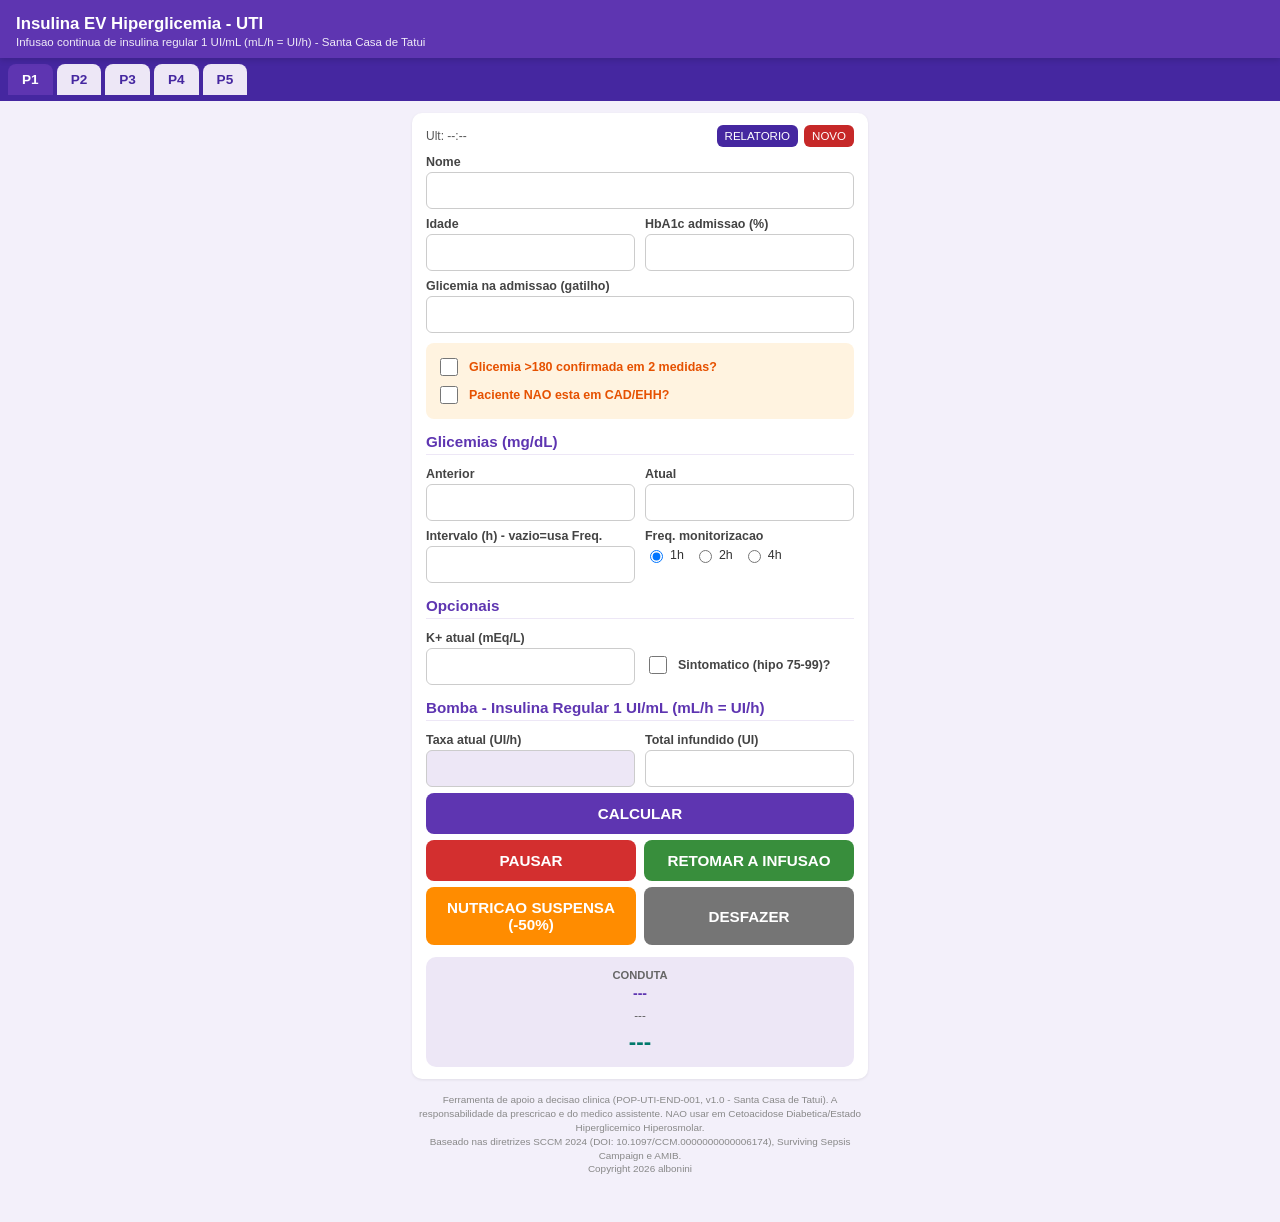
<file: index.html>
<!DOCTYPE html>
<html lang="pt-BR">
<head>
<meta charset="UTF-8">
<meta name="viewport" content="width=device-width, initial-scale=1, viewport-fit=cover">
<meta name="theme-color" content="#5E35B1">
<title>Insulina EV Hiperglicemia - UTI</title>
<link rel="manifest" href="manifest.json">
<link rel="icon" href="icons/icon-192.png">
<link rel="apple-touch-icon" href="icons/icon-192.png">
<link rel="stylesheet" href="style.css">
</head>
<body>

<header class="topbar">
  <h1>Insulina EV Hiperglicemia - UTI</h1>
  <p>Infusao continua de insulina regular 1 UI/mL (mL/h = UI/h) - Santa Casa de Tatui</p>
</header>

<nav class="tabs" id="tabs"></nav>

<main>
  <div class="cartao">
    <div class="topo-acoes">
      <span id="ultimoHorario">Ult: --:--</span>
      <span id="alertaAtraso" class="alerta-atraso"></span>
      <span class="direita">
        <button class="btn-pdf" id="btnRelatorio">RELATORIO</button>
        <button class="btn-reset" id="btnNovo">NOVO</button>
      </span>
    </div>

    <label for="campoNome">Nome</label>
    <input type="text" id="campoNome" maxlength="40">

    <div class="linha2">
      <div>
        <label for="campoIdade">Idade</label>
        <input type="number" id="campoIdade" min="0" max="120">
      </div>
      <div>
        <label for="campoHba1c">HbA1c admissao (%)</label>
        <input type="number" id="campoHba1c" step="0.1" min="0" max="20">
      </div>
    </div>

    <label for="campoGlicGatilho">Glicemia na admissao (gatilho)</label>
    <input type="number" id="campoGlicGatilho" min="0">

    <div class="caixa-aviso">
      <label><input type="checkbox" id="campoBgConfirmado"> Glicemia &gt;180 confirmada em 2 medidas?</label>
      <label><input type="checkbox" id="campoNaoCadEhh"> Paciente NAO esta em CAD/EHH?</label>
    </div>

    <div class="titulo-secao">Glicemias (mg/dL)</div>
    <div class="linha2">
      <div>
        <label for="campoGlicPrev">Anterior</label>
        <input type="number" id="campoGlicPrev" min="0">
      </div>
      <div>
        <label for="campoGlicNow">Atual</label>
        <input type="number" id="campoGlicNow" min="0">
      </div>
    </div>

    <div class="linha2">
      <div>
        <label for="campoHoras">Intervalo (h) - vazio=usa Freq.</label>
        <input type="number" id="campoHoras" step="0.1" min="0">
      </div>
      <div>
        <label>Freq. monitorizacao</label>
        <div class="freq-opcoes">
          <label><input type="radio" name="freq" value="1" checked> 1h</label>
          <label><input type="radio" name="freq" value="2"> 2h</label>
          <label><input type="radio" name="freq" value="4"> 4h</label>
        </div>
      </div>
    </div>

    <div class="titulo-secao">Opcionais</div>
    <div class="linha2">
      <div>
        <label for="campoK">K+ atual (mEq/L)</label>
        <input type="number" id="campoK" step="0.1" min="0">
      </div>
      <div class="chk-inline" style="margin-top: 22px;">
        <input type="checkbox" id="campoSintomatico">
        <label for="campoSintomatico" style="margin:0;">Sintomatico (hipo 75-99)?</label>
      </div>
    </div>

    <div class="titulo-secao">Bomba - Insulina Regular 1 UI/mL (mL/h = UI/h)</div>
    <div class="linha2">
      <div>
        <label for="campoTaxa">Taxa atual (UI/h)</label>
        <input type="text" id="campoTaxa" class="destaque">
      </div>
      <div>
        <label for="campoTotalInfundido">Total infundido (UI)</label>
        <input type="number" id="campoTotalInfundido" min="0">
      </div>
    </div>

    <div class="botoes">
      <button class="btn-calcular" id="btnCalcular">CALCULAR</button>
      <div class="linha-dupla">
        <button class="btn-pausar" id="btnPausar">PAUSAR</button>
        <button class="btn-retomar" id="btnRetomar">RETOMAR A INFUSAO</button>
      </div>
      <div class="linha-dupla">
        <button class="btn-nutricao" id="btnNutricao">NUTRICAO SUSPENSA (-50%)</button>
        <button class="btn-desfazer" id="btnDesfazer">DESFAZER</button>
      </div>
    </div>

    <div class="painel-resultado">
      <div class="rotulo">Conduta</div>
      <div class="acao" id="resAcao">---</div>
      <div class="delta-info" id="resDelta">---</div>
      <div class="vazao" id="resVazao">---</div>
    </div>
  </div>

  <p class="disclaimer">
    Ferramenta de apoio a decisao clinica (POP-UTI-END-001, v1.0 - Santa Casa de Tatui). A responsabilidade da
    prescricao e do medico assistente. NAO usar em Cetoacidose Diabetica/Estado Hiperglicemico Hiperosmolar.<br>
    Baseado nas diretrizes SCCM 2024 (DOI: 10.1097/CCM.0000000000006174), Surviving Sepsis Campaign e AMIB.<br>
    Copyright 2026 albonini
  </p>
</main>

<div id="toast-container"></div>

<div id="relatorio-overlay" class="hidden">
  <div class="relatorio-topo">
    <h2 id="relatorioTitulo">Relatorio</h2>
    <div>
      <button onclick="window.print()">IMPRIMIR / SALVAR PDF</button>
      <button class="fechar" id="btnFecharRelatorio">FECHAR</button>
    </div>
  </div>
  <div id="relatorioConteudo"></div>
</div>

<script src="protocolo.js"></script>
<script src="db.js"></script>
<script src="app.js"></script>
</body>
</html>
</file>
<file: style.css>
:root {
  --cor-fundo: #F3F0FA;
  --cor-primaria: #5E35B1;
  --cor-primaria-escura: #4527A0;
  --cor-campo-destaque: #EDE7F6;
  --cor-aviso-fundo: #FFF3E0;
  --cor-aviso-texto: #E65100;
  --cor-resultado-fundo: #EDE7F6;
  --cor-resultado-vazao: #00796B;
  --cor-perigo: #d32f2f;
  --cor-sucesso: #388e3c;
  --cor-alerta: #ff8c00;
  --cor-neutro: #757575;
}

* { box-sizing: border-box; }

body {
  margin: 0;
  font-family: Arial, Helvetica, sans-serif;
  background: var(--cor-fundo);
  color: #222;
  padding-bottom: 24px;
}

.topbar {
  background: var(--cor-primaria);
  color: #fff;
  padding: 14px 16px 10px;
  position: sticky;
  top: 0;
  z-index: 5;
  box-shadow: 0 2px 6px rgba(0, 0, 0, 0.15);
}

.topbar h1 {
  margin: 0;
  font-size: 1.05rem;
  font-weight: bold;
}

.topbar p {
  margin: 2px 0 0;
  font-size: 0.72rem;
  opacity: 0.9;
}

.tabs {
  display: flex;
  gap: 4px;
  overflow-x: auto;
  background: var(--cor-primaria-escura);
  padding: 6px 8px;
  position: sticky;
  top: 56px;
  z-index: 4;
}

.tabs button {
  flex: 0 0 auto;
  border: none;
  border-radius: 8px 8px 0 0;
  padding: 8px 14px;
  font-size: 0.85rem;
  font-weight: bold;
  background: var(--cor-campo-destaque);
  color: var(--cor-primaria-escura);
  cursor: pointer;
}

.tabs button.ativo {
  background: var(--cor-primaria);
  color: #fff;
}

main {
  max-width: 480px;
  margin: 0 auto;
  padding: 12px;
}

.cartao {
  background: #fff;
  border-radius: 10px;
  padding: 12px 14px;
  margin-bottom: 12px;
  box-shadow: 0 1px 3px rgba(0, 0, 0, 0.08);
}

.topo-acoes {
  display: flex;
  justify-content: space-between;
  align-items: center;
  gap: 8px;
  margin-bottom: 8px;
  font-size: 0.75rem;
  color: #555;
}

.topo-acoes .direita {
  display: flex;
  gap: 6px;
}

.topo-acoes button {
  font-size: 0.72rem;
  padding: 5px 8px;
  border: none;
  border-radius: 6px;
  color: #fff;
  cursor: pointer;
}

.btn-pdf { background: var(--cor-primaria-escura); }
.btn-reset { background: #c62828; }

.alerta-atraso {
  color: var(--cor-perigo);
  font-weight: bold;
}

label {
  display: block;
  font-size: 0.78rem;
  font-weight: bold;
  margin: 8px 0 3px;
  color: #444;
}

input[type="text"], input[type="number"] {
  width: 100%;
  padding: 9px 10px;
  border: 1px solid #ccc;
  border-radius: 6px;
  font-size: 0.95rem;
}

input.destaque {
  background: var(--cor-campo-destaque);
  font-weight: bold;
}

.linha2 {
  display: grid;
  grid-template-columns: 1fr 1fr;
  gap: 10px;
}

.caixa-aviso {
  background: var(--cor-aviso-fundo);
  border-radius: 8px;
  padding: 8px 10px;
  margin: 10px 0;
}

.caixa-aviso label {
  display: flex;
  align-items: center;
  gap: 8px;
  color: var(--cor-aviso-texto);
  font-weight: bold;
  margin: 4px 0;
}

.caixa-aviso input[type="checkbox"] {
  width: 18px;
  height: 18px;
}

.titulo-secao {
  color: var(--cor-primaria);
  font-size: 0.95rem;
  font-weight: bold;
  margin: 14px 0 4px;
  border-bottom: 1px solid var(--cor-campo-destaque);
  padding-bottom: 4px;
}

.freq-opcoes {
  display: flex;
  gap: 10px;
  align-items: center;
  font-size: 0.85rem;
  font-weight: normal;
  margin-top: 4px;
}

.freq-opcoes label {
  display: flex;
  align-items: center;
  gap: 4px;
  font-weight: normal;
  margin: 0;
  color: #333;
}

.chk-inline {
  display: flex;
  align-items: center;
  gap: 8px;
  font-weight: normal;
  margin-top: 8px;
  font-size: 0.85rem;
}

.chk-inline input { width: 18px; height: 18px; }

.botoes button {
  width: 100%;
  border: none;
  border-radius: 8px;
  padding: 12px;
  font-size: 0.95rem;
  font-weight: bold;
  color: #fff;
  margin-top: 6px;
  cursor: pointer;
}

.btn-calcular { background: var(--cor-primaria); font-size: 1.05rem; padding: 14px; }

.botoes button:disabled {
  background: #bbb;
  color: #eee;
  cursor: not-allowed;
}
.btn-pausar { background: var(--cor-perigo); }
.btn-retomar { background: var(--cor-sucesso); }
.btn-nutricao { background: var(--cor-alerta); }
.btn-desfazer { background: var(--cor-neutro); }
.btn-relatorio { background: var(--cor-primaria-escura); }

.linha-dupla {
  display: grid;
  grid-template-columns: 1fr 1fr;
  gap: 8px;
}

.painel-resultado {
  background: var(--cor-resultado-fundo);
  border-radius: 10px;
  padding: 12px;
  margin-top: 12px;
  text-align: center;
}

.painel-resultado .rotulo {
  font-size: 0.7rem;
  font-weight: bold;
  color: #666;
  text-transform: uppercase;
}

.painel-resultado .acao {
  font-weight: bold;
  font-size: 0.88rem;
  margin: 4px 0 8px;
  color: var(--cor-primaria);
}

.painel-resultado .delta-info {
  font-size: 0.72rem;
  color: #555;
  margin-bottom: 8px;
}

.painel-resultado .vazao {
  font-size: 1.4rem;
  font-weight: bold;
  color: var(--cor-resultado-vazao);
}

.disclaimer {
  font-size: 0.62rem;
  color: #888;
  text-align: center;
  margin-top: 14px;
  line-height: 1.4;
}

#toast-container {
  position: fixed;
  top: 12px;
  left: 50%;
  transform: translateX(-50%);
  z-index: 50;
  width: min(420px, 92vw);
}

.toast {
  background: #333;
  color: #fff;
  padding: 12px 14px;
  border-radius: 8px;
  margin-bottom: 8px;
  font-size: 0.85rem;
  white-space: pre-line;
  box-shadow: 0 3px 10px rgba(0, 0, 0, 0.3);
}

.toast.erro { background: var(--cor-perigo); }
.toast.aviso { background: var(--cor-alerta); }
.toast.info { background: var(--cor-primaria-escura); }
.toast.sucesso { background: var(--cor-sucesso); }

.hidden { display: none !important; }

#relatorio-overlay {
  position: fixed;
  inset: 0;
  background: #fff;
  z-index: 40;
  overflow-y: auto;
  padding: 16px;
}

#relatorio-overlay table {
  width: 100%;
  border-collapse: collapse;
  font-size: 0.78rem;
  margin-top: 10px;
}

#relatorio-overlay th, #relatorio-overlay td {
  border: 1px solid #ccc;
  padding: 6px;
  text-align: left;
}

#relatorio-overlay th {
  background: #eee;
}

.relatorio-topo {
  display: flex;
  justify-content: space-between;
  gap: 8px;
}

.relatorio-topo button {
  border: none;
  border-radius: 6px;
  padding: 8px 12px;
  color: #fff;
  background: var(--cor-primaria);
  font-weight: bold;
}

@media print {
  .topbar, .tabs, #toast-container, .relatorio-topo button.fechar { display: none !important; }
  #relatorio-overlay { position: static; }
}
</file>
